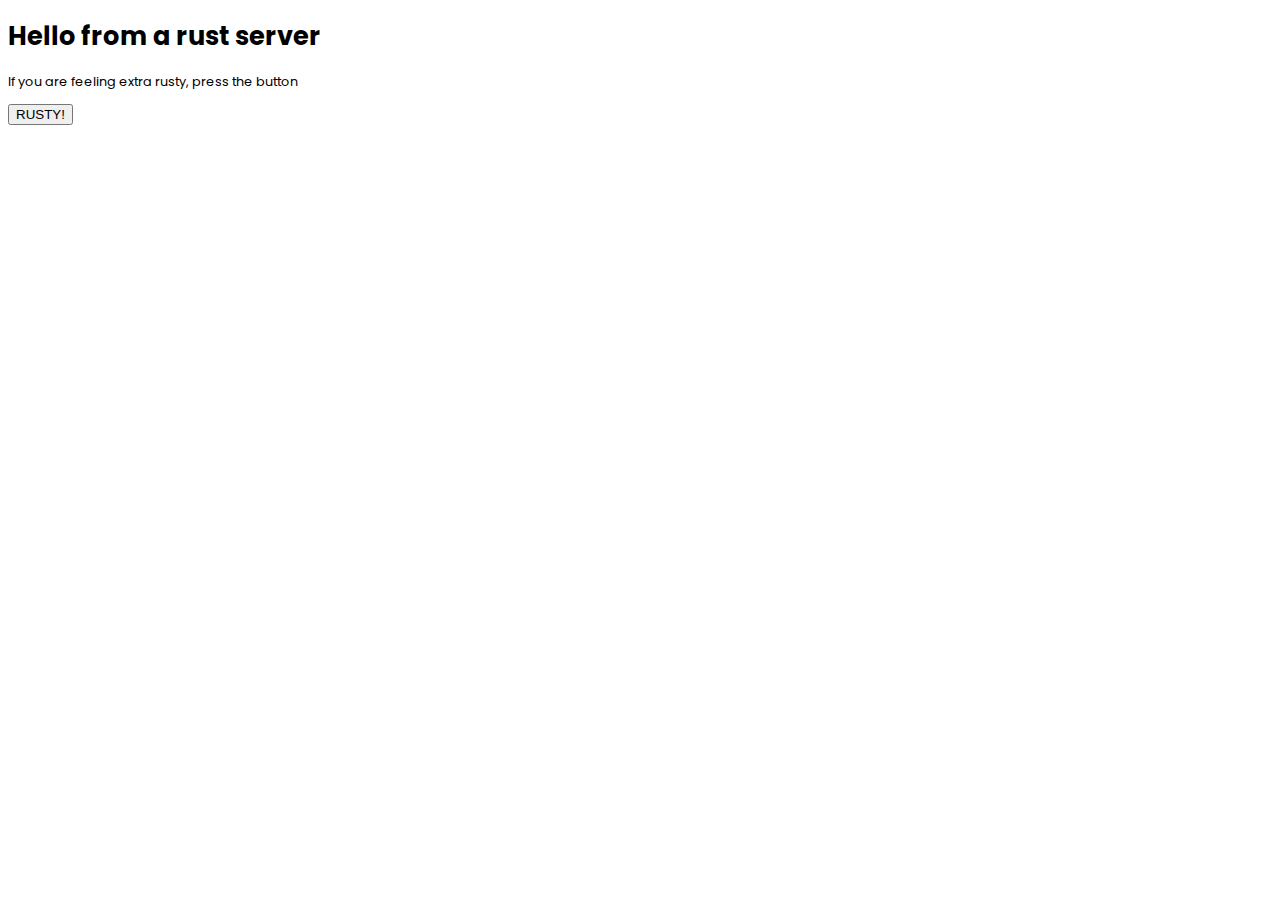
<file: public/index.html>
<!doctype html>
<html>
  <head>
    <title>Rusty Server</title>
    <link rel="stylesheet" href="style.css" />
  </head>
  <body>
    <h1>Hello from a rust server</h1>
    <p>If you are feeling extra rusty, press the button</p>
    <button>RUSTY!</button>
  </body>
</html>
</file>
<file: public/style.css>
@import url('https://fonts.googleapis.com/css2?family=Poppins:wght@400;700&display=swap');
body {
    font-family: 'Poppins', sans-serif;
    font-size: 0.8rem;
}
</file>
